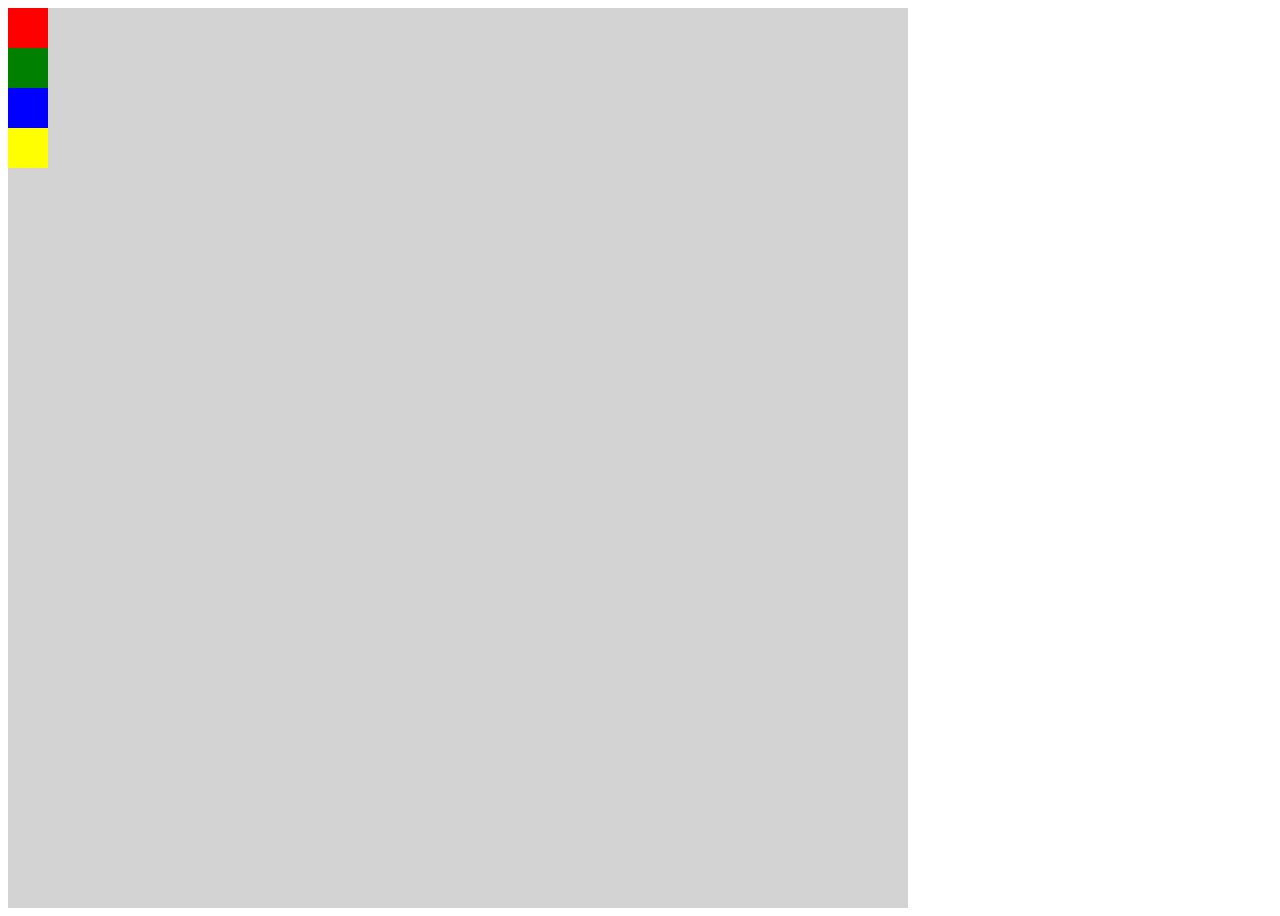
<file: 5-dom/index.html>
<!DOCTYPE html>
<html lang="en">
<head>
    <meta charset="UTF-8">
    <title>Title</title>
    <link rel="stylesheet" href="./index.css">

</head>
<body>
    <script src="./index.js"></script>
</body>
</html>
</file>
<file: 5-dom/index.css>
.parent {
    background-color: lightgray;
    height: 100vh;
    width: 100vh;
}

.child {
    height: 40px;
    width: 40px;
}

.czerwony {
    background-color: red;
}

.zielony {
    background-color: green;
}

.niebieski {
    background-color: blue;
}

.zolty {
    background-color: yellow;
}
</file>
